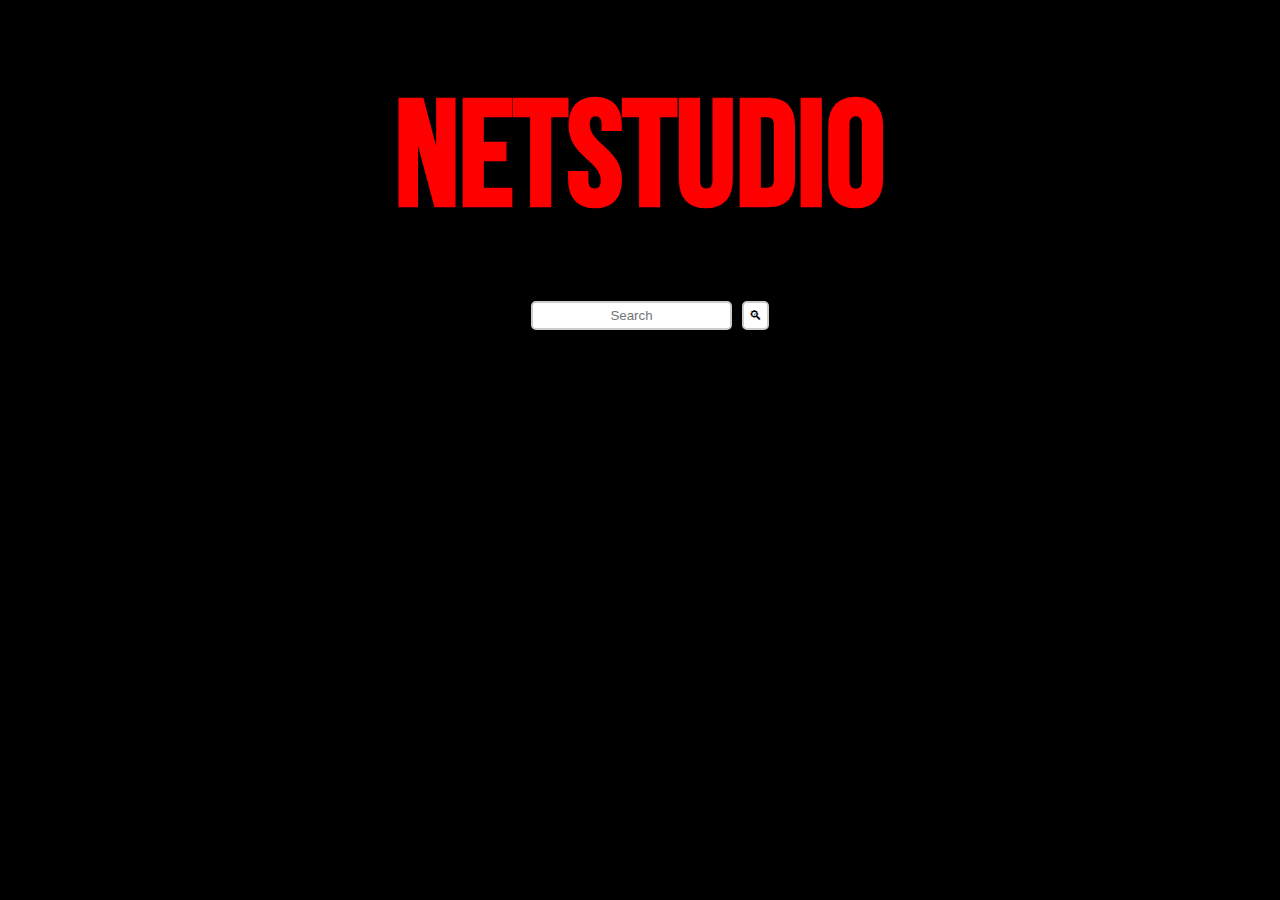
<file: index.html>
<!DOCTYPE html>
<html lang="en">

<head>
    <meta charset="UTF-8">
    <meta http-equiv="X-UA-Compatible" content="IE=edge">
    <meta name="viewport" content="width=device-width, initial-scale=1.0">
    <link rel="stylesheet" href="style/style.css">
    <title>NETSTUDIO</title>
</head>

<body>
    <header>
        <h1 class="header">
            NETSTUDIO
        </h1>
    </header>

    <form class="movie_search" onsubmit="handleSearch(event)">
        <!-- onsubmit : 양식 제출 이벤트가 발생할 때의 동작을 지정한다. -->
        <!-- <form> 태그 내부에서 <button type="submit">로 인해 발생하는 이벤트를 처리 -->
        <label></label>
        <input class="s_input" type="text" id="search_input" placeholder="Search">
        <button class="s_btn" type="submit" id="search_btn">🔍︎</button>
    </form>
    
    <!-- <div id="movieCards"></div> -->
    <div id="movie-container"></div>

    <script src="src/PJT.js"></script>
</body>

</html>
</file>
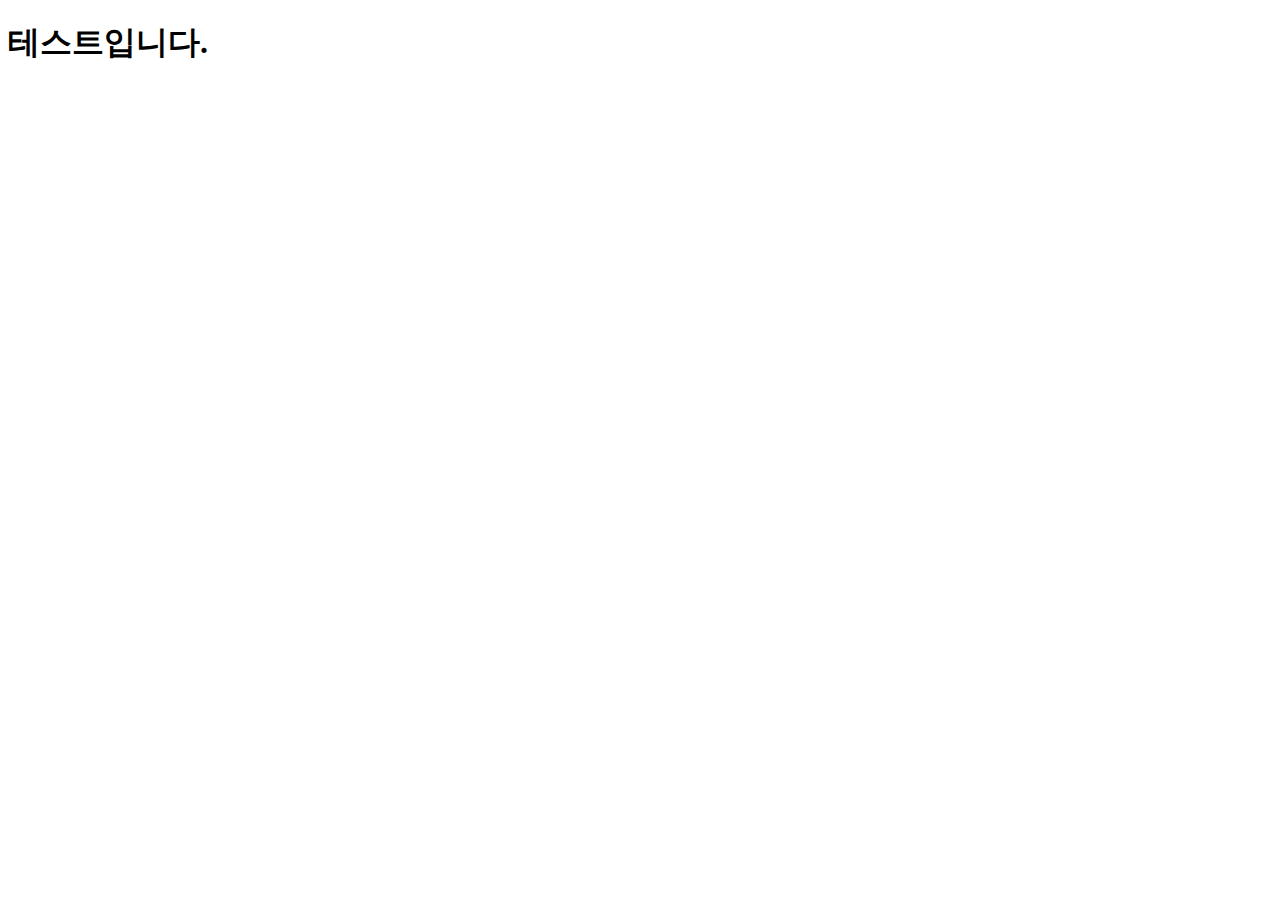
<file: test04.html>
<!DOCTYPE html>
<html lang="en">
<head>
    <meta charset="UTF-8">
    <meta http-equiv="X-UA-Compatible" content="IE=edge">
    <meta name="viewport" content="width=device-width, initial-scale=1.0">
    <title>Document</title>
    <script src="./week4prac.js"> </script>
</head>
<body>
    <h1>테스트입니다.</h1>
</body>
</html>
</file>
<file: style/style.css>
@font-face {
    font-family: 'Bebas Neue';
    src: url('./NetflixFont.otf') format('opentype');
}

* {
    box-sizing: border-box;
    margin: 0;
    padding: 0;
    background-color: black;
    color: white
}


.header {
    color: red;
    font-size: 150px;

    text-align: center;

    margin-top: 70px;
    margin-bottom: 40px;

    font-family: 'Bebas Neue', sans-serif;
}

.movie_search {
    width: 400px;
    height: 50px;
    margin: 0 auto;
    margin-bottom: 70px;
    border-radius: 10px;
    display: flex;
    justify-content: center;
    align-items: center;
}

.s_input {
    margin-left: 20px;
    min-width: 200px;
    padding: 5px 10px;
    color: black;
    background-color: white;
    border: 2px solid #ccc;
    border-radius: 5px;

    text-align: center;
}

.s_btn {
    margin-left: 10px;
    padding: 5px;

    background-color: white;
    color: black;
    font-size: 13px;

    border: 2px solid #ccc;
    border-radius: 5px;
}

.s_btn:hover {
    background-color: #ccc;
    cursor: pointer;
}

.card {
    box-shadow: 0 3px 6px rgba(0, 0, 0, 0.12), 0 3px 6px rgba(0, 0, 0, 0.24);
    border: 2px solid #ccc;
    border-radius: 15px;
    padding: 20px;
    margin: 30px;
    width: 300px;
    position: relative;
    display: inline-flex;
    flex-direction: column;
    min-width: 0;
    word-wrap: break-word;
}

.card:hover {
    background-color: #ccc;
    cursor: pointer;
}

.card img {
    width: 100%;
    border-radius: 10px;
}
</file>
